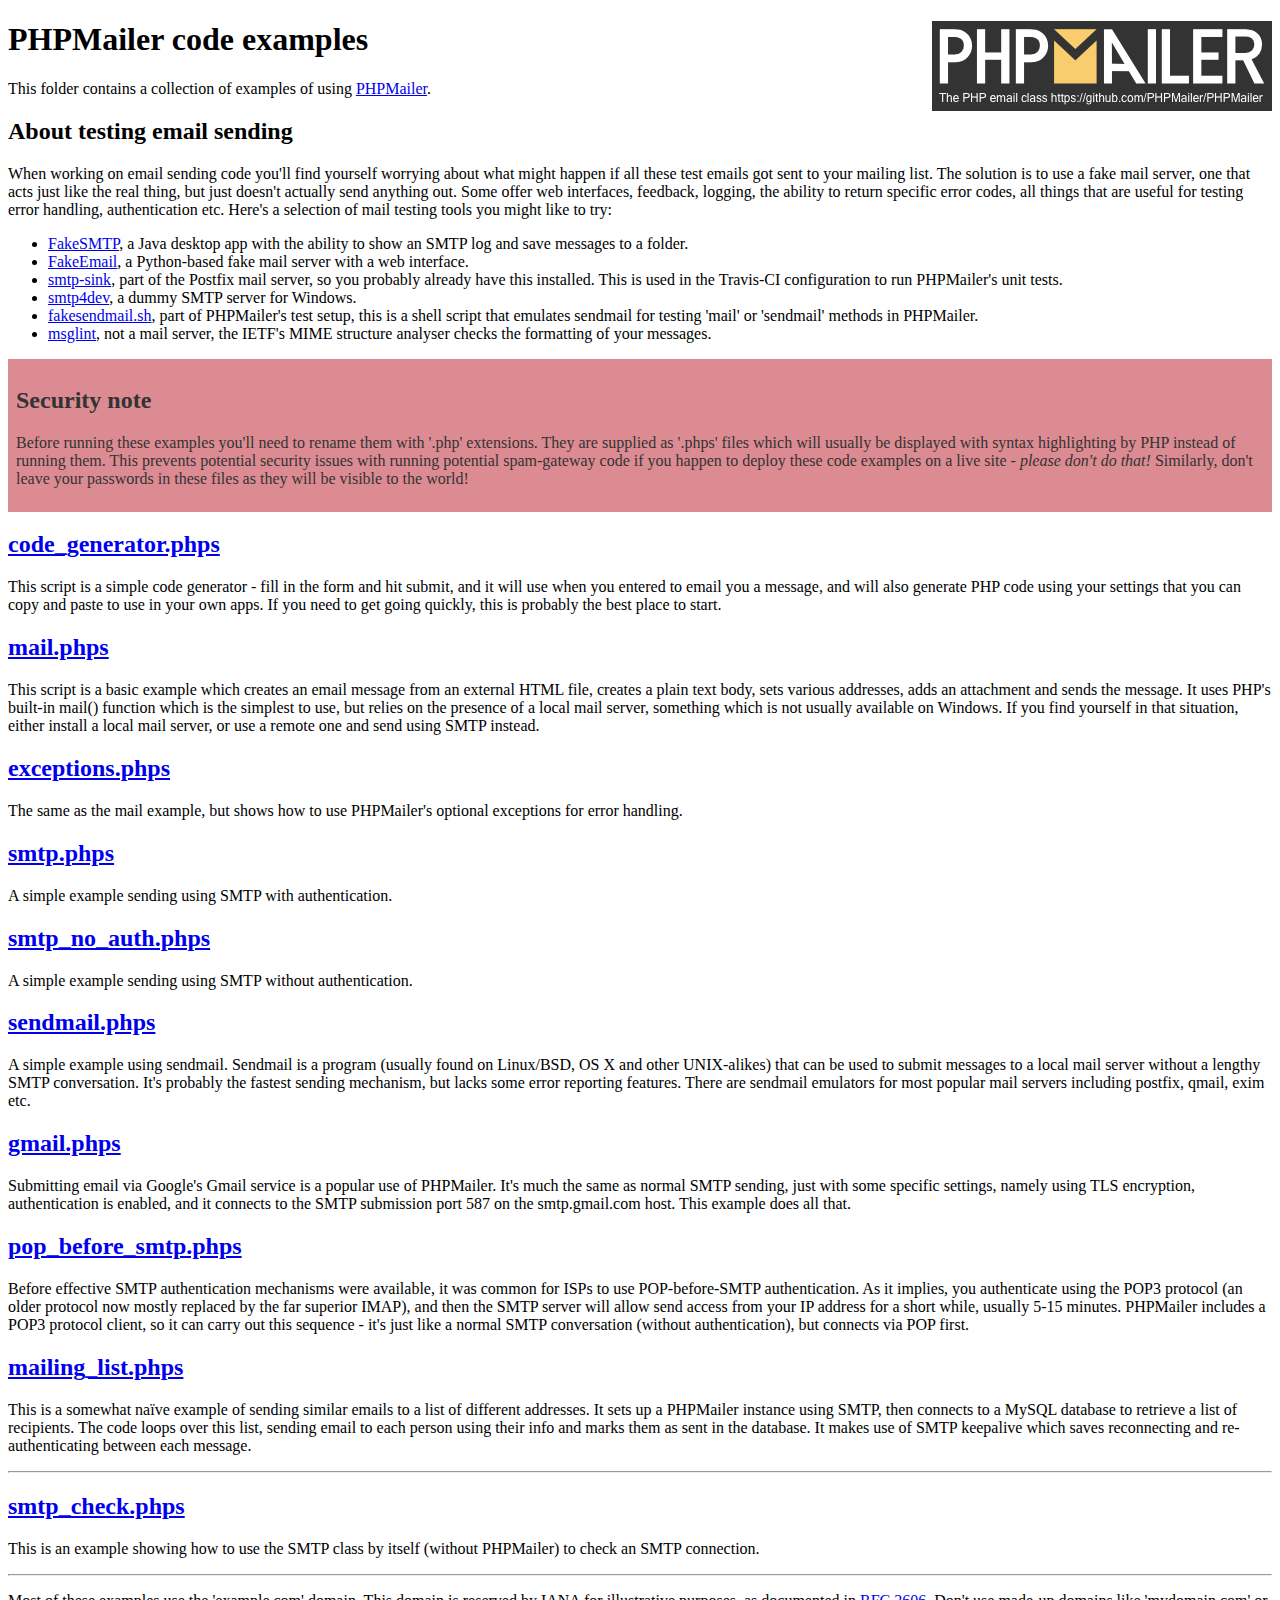
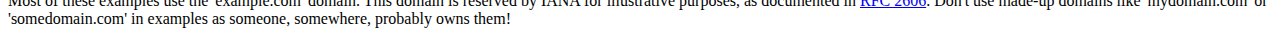
<file: justice18/justice/PHPMailer/examples/index.html>
<!DOCTYPE html>
<html>
<head>
	<meta charset="UTF-8">
	<title>PHPMailer Examples</title>
</head>
<body>
<h1>PHPMailer code examples<a href="https://github.com/PHPMailer/PHPMailer"><img src="images/phpmailer.png" style="float:right; border:0;" alt="PHPMailer logo"></a></h1>
<p>This folder contains a collection of examples of using <a href="https://github.com/PHPMailer/PHPMailer">PHPMailer</a>.</p>
<h2>About testing email sending</h2>
<p>When working on email sending code you'll find yourself worrying about what might happen if all these test emails got sent to your mailing list. The solution is to use a fake mail server, one that acts just like the real thing, but just doesn't actually send anything out. Some offer web interfaces, feedback, logging, the ability to return specific error codes, all things that are useful for testing error handling, authentication etc. Here's a selection of mail testing tools you might like to try:</p>
<ul>
  <li><a href="https://github.com/Nilhcem/FakeSMTP">FakeSMTP</a>, a Java desktop app with the ability to show an SMTP log and save messages to a folder. </li>
  <li><a href="https://github.com/isotoma/FakeEmail">FakeEmail</a>, a Python-based fake mail server with a web interface.</li>
  <li><a href="http://www.postfix.org/smtp-sink.1.html">smtp-sink</a>, part of the Postfix mail server, so you probably already have this installed. This is used in the Travis-CI configuration to run PHPMailer's unit tests.</li>
  <li><a href="http://smtp4dev.codeplex.com">smtp4dev</a>, a dummy SMTP server for Windows.</li>
  <li><a href="https://github.com/PHPMailer/PHPMailer/blob/master/test/fakesendmail.sh">fakesendmail.sh</a>, part of PHPMailer's test setup, this is a shell script that emulates sendmail for testing 'mail' or 'sendmail' methods in PHPMailer.</li>
  <li><a href="http://tools.ietf.org/tools/msglint/">msglint</a>, not a mail server, the IETF's MIME structure analyser checks the formatting of your messages.</li>
</ul>
<div style="padding: 8px; color: #333333; background-color: #dc8b92">
<h2>Security note</h2>
<p>Before running these examples you'll need to rename them with '.php' extensions. They are supplied as '.phps' files which will usually be displayed with syntax highlighting by PHP instead of running them. This prevents potential security issues with running potential spam-gateway code if you happen to deploy these code examples on a live site - <em>please don't do that!</em> Similarly, don't leave your passwords in these files as they will be visible to the world!</p>
</div>
<h2><a href="code_generator.phps">code_generator.phps</a></h2>
<p>This script is a simple code generator - fill in the form and hit submit, and it will use when you entered to email you a message, and will also generate PHP code using your settings that you can copy and paste to use in your own apps. If you need to get going quickly, this is probably the best place to start.</p>
<h2><a href="mail.phps">mail.phps</a></h2>
<p>This script is a basic example which creates an email message from an external HTML file, creates a plain text body, sets various addresses, adds an attachment and sends the message. It uses PHP's built-in mail() function which is the simplest to use, but relies on the presence of a local mail server, something which is not usually available on Windows. If you find yourself in that situation, either install a local mail server, or use a remote one and send using SMTP instead.</p>
<h2><a href="exceptions.phps">exceptions.phps</a></h2>
<p>The same as the mail example, but shows how to use PHPMailer's optional exceptions for error handling.</p>
<h2><a href="smtp.phps">smtp.phps</a></h2>
<p>A simple example sending using SMTP with authentication.</p>
<h2><a href="smtp_no_auth.phps">smtp_no_auth.phps</a></h2>
<p>A simple example sending using SMTP without authentication.</p>
<h2><a href="sendmail.phps">sendmail.phps</a></h2>
<p>A simple example using sendmail. Sendmail is a program (usually found on Linux/BSD, OS X and other UNIX-alikes) that can be used to submit messages to a local mail server without a lengthy SMTP conversation. It's probably the fastest sending mechanism, but lacks some error reporting features. There are sendmail emulators for most popular mail servers including postfix, qmail, exim etc.</p>
<h2><a href="gmail.phps">gmail.phps</a></h2>
<p>Submitting email via Google's Gmail service is a popular use of PHPMailer. It's much the same as normal SMTP sending, just with some specific settings, namely using TLS encryption, authentication is enabled, and it connects to the SMTP submission port 587 on the smtp.gmail.com host. This example does all that.</p>
<h2><a href="pop_before_smtp.phps">pop_before_smtp.phps</a></h2>
<p>Before effective SMTP authentication mechanisms were available, it was common for ISPs to use POP-before-SMTP authentication. As it implies, you authenticate using the POP3 protocol (an older protocol now mostly replaced by the far superior IMAP), and then the SMTP server will allow send access from your IP address for a short while, usually 5-15 minutes. PHPMailer includes a POP3 protocol client, so it can carry out this sequence - it's just like a normal SMTP conversation (without authentication), but connects via POP first.</p>
<h2><a href="mailing_list.phps">mailing_list.phps</a></h2>
<p>This is a somewhat naïve example of sending similar emails to a list of different addresses. It sets up a PHPMailer instance using SMTP, then connects to a MySQL database to retrieve a list of recipients. The code loops over this list, sending email to each person using their info and marks them as sent in the database. It makes use of SMTP keepalive which saves reconnecting and re-authenticating between each message.</p>
<hr>
<h2><a href="smtp_check.phps">smtp_check.phps</a></h2>
<p>This is an example showing how to use the SMTP class by itself (without PHPMailer) to check an SMTP connection.</p>
<hr>
<p>Most of these examples use the 'example.com' domain. This domain is reserved by IANA for illustrative purposes, as documented in <a href="http://tools.ietf.org/html/rfc2606">RFC 2606</a>. Don't use made-up domains like 'mydomain.com' or 'somedomain.com' in examples as someone, somewhere, probably owns them!</p>
</body>
</html>
</file>
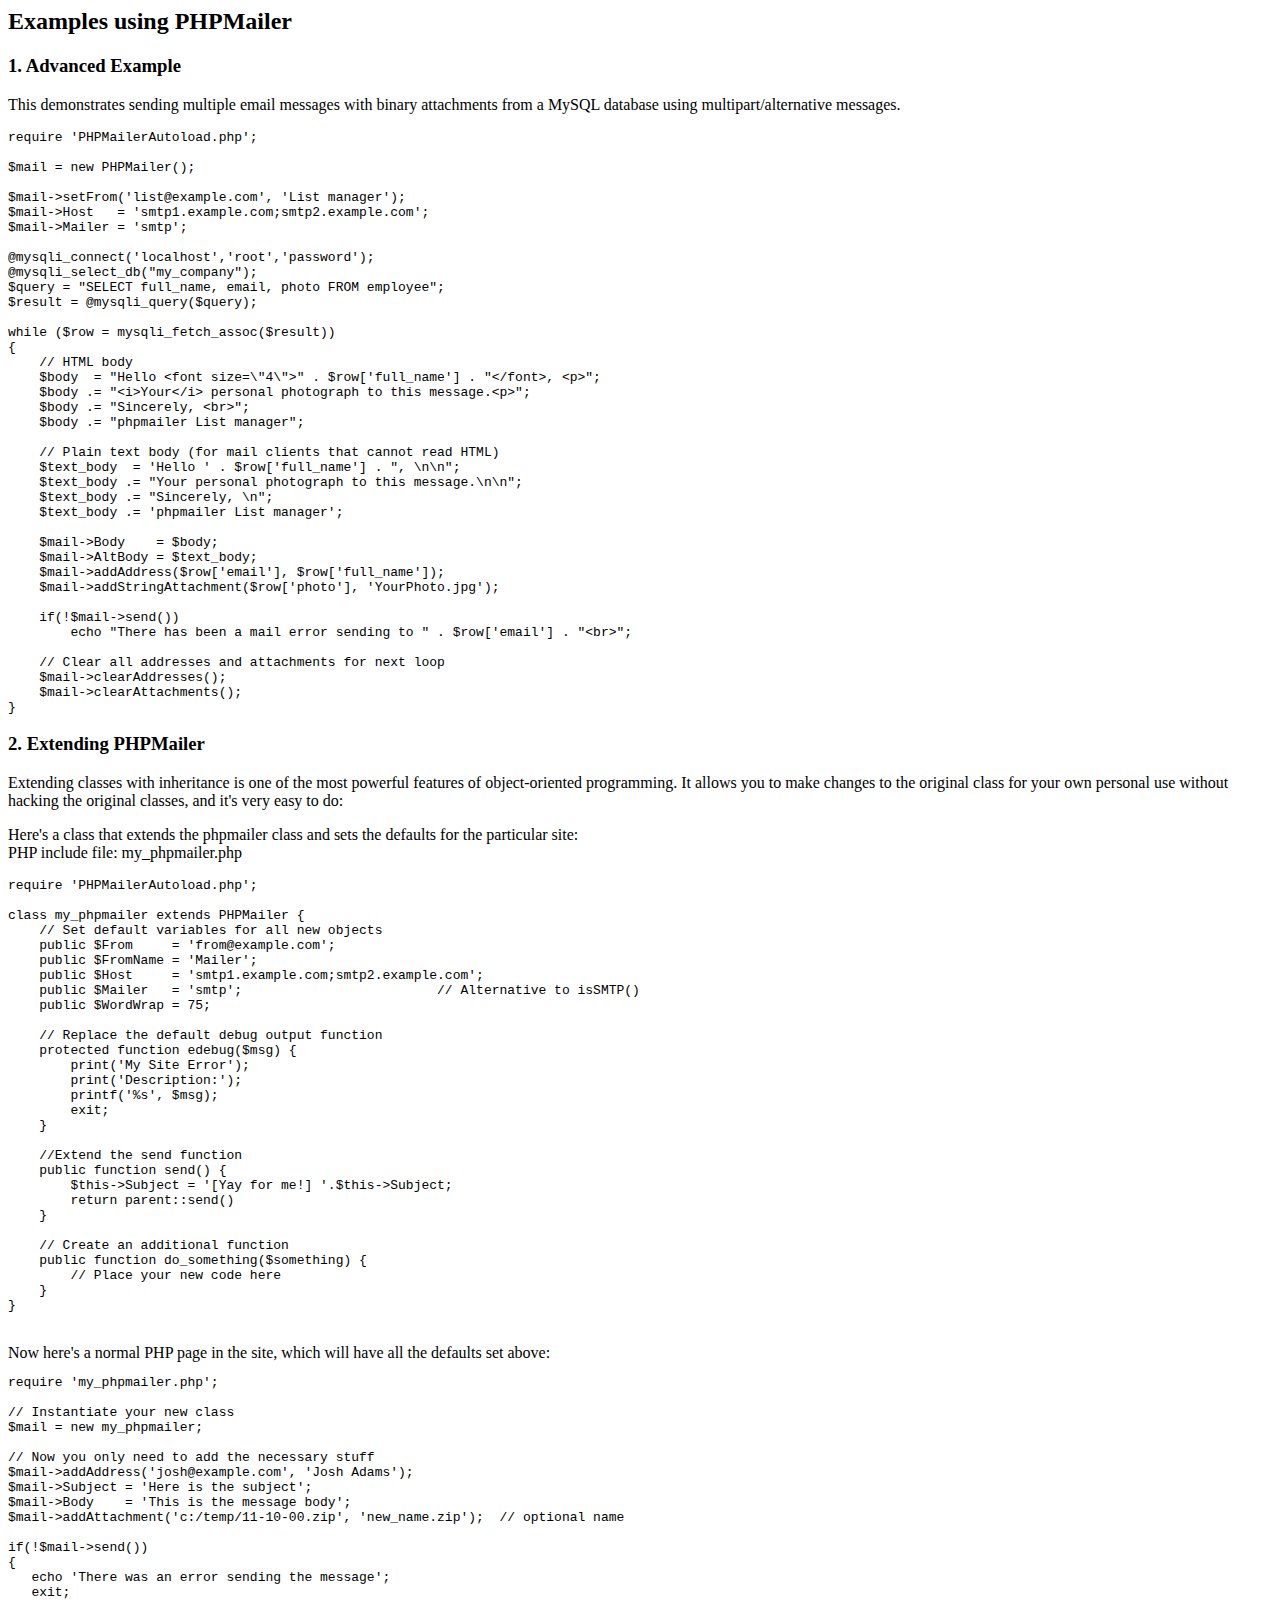
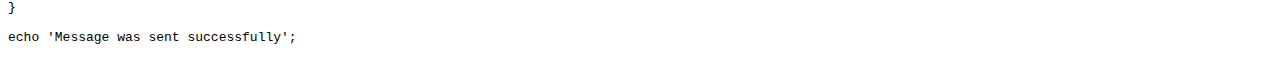
<file: justice18/justice/PHPMailer/docs/extending.html>
<html>
<head>
<title>Examples using phpmailer</title>
</head>

<body>

<h2>Examples using PHPMailer</h2>

<h3>1. Advanced Example</h3>
<p>

This demonstrates sending multiple email messages with binary attachments
from a MySQL database using multipart/alternative messages.<p>

<pre>
require 'PHPMailerAutoload.php';

$mail = new PHPMailer();

$mail->setFrom('list@example.com', 'List manager');
$mail->Host   = 'smtp1.example.com;smtp2.example.com';
$mail->Mailer = 'smtp';

@mysqli_connect('localhost','root','password');
@mysqli_select_db("my_company");
$query = "SELECT full_name, email, photo FROM employee";
$result = @mysqli_query($query);

while ($row = mysqli_fetch_assoc($result))
{
    // HTML body
    $body  = "Hello &lt;font size=\"4\"&gt;" . $row['full_name'] . "&lt;/font&gt;, &lt;p&gt;";
    $body .= "&lt;i&gt;Your&lt;/i&gt; personal photograph to this message.&lt;p&gt;";
    $body .= "Sincerely, &lt;br&gt;";
    $body .= "phpmailer List manager";

    // Plain text body (for mail clients that cannot read HTML)
    $text_body  = 'Hello ' . $row['full_name'] . ", \n\n";
    $text_body .= "Your personal photograph to this message.\n\n";
    $text_body .= "Sincerely, \n";
    $text_body .= 'phpmailer List manager';

    $mail->Body    = $body;
    $mail->AltBody = $text_body;
    $mail->addAddress($row['email'], $row['full_name']);
    $mail->addStringAttachment($row['photo'], 'YourPhoto.jpg');

    if(!$mail->send())
        echo "There has been a mail error sending to " . $row['email'] . "&lt;br&gt;";

    // Clear all addresses and attachments for next loop
    $mail->clearAddresses();
    $mail->clearAttachments();
}
</pre>
<p>

<h3>2. Extending PHPMailer</h3>
<p>

Extending classes with inheritance is one of the most
powerful features of object-oriented programming. It allows you to make changes to the
original class for your own personal use without hacking the original
classes, and it's very easy to do:

<p>
Here's a class that extends the phpmailer class and sets the defaults
for the particular site:<br>
PHP include file: my_phpmailer.php
<p>

<pre>
require 'PHPMailerAutoload.php';

class my_phpmailer extends PHPMailer {
    // Set default variables for all new objects
    public $From     = 'from@example.com';
    public $FromName = 'Mailer';
    public $Host     = 'smtp1.example.com;smtp2.example.com';
    public $Mailer   = 'smtp';                         // Alternative to isSMTP()
    public $WordWrap = 75;

    // Replace the default debug output function
    protected function edebug($msg) {
        print('My Site Error');
        print('Description:');
        printf('%s', $msg);
        exit;
    }

    //Extend the send function
    public function send() {
        $this->Subject = '[Yay for me!] '.$this->Subject;
        return parent::send()
    }

    // Create an additional function
    public function do_something($something) {
        // Place your new code here
    }
}
</pre>
<br>
Now here's a normal PHP page in the site, which will have all the defaults set above:<br>

<pre>
require 'my_phpmailer.php';

// Instantiate your new class
$mail = new my_phpmailer;

// Now you only need to add the necessary stuff
$mail->addAddress('josh@example.com', 'Josh Adams');
$mail->Subject = 'Here is the subject';
$mail->Body    = 'This is the message body';
$mail->addAttachment('c:/temp/11-10-00.zip', 'new_name.zip');  // optional name

if(!$mail->send())
{
   echo 'There was an error sending the message';
   exit;
}

echo 'Message was sent successfully';
</pre>
</body>
</html>
</file>
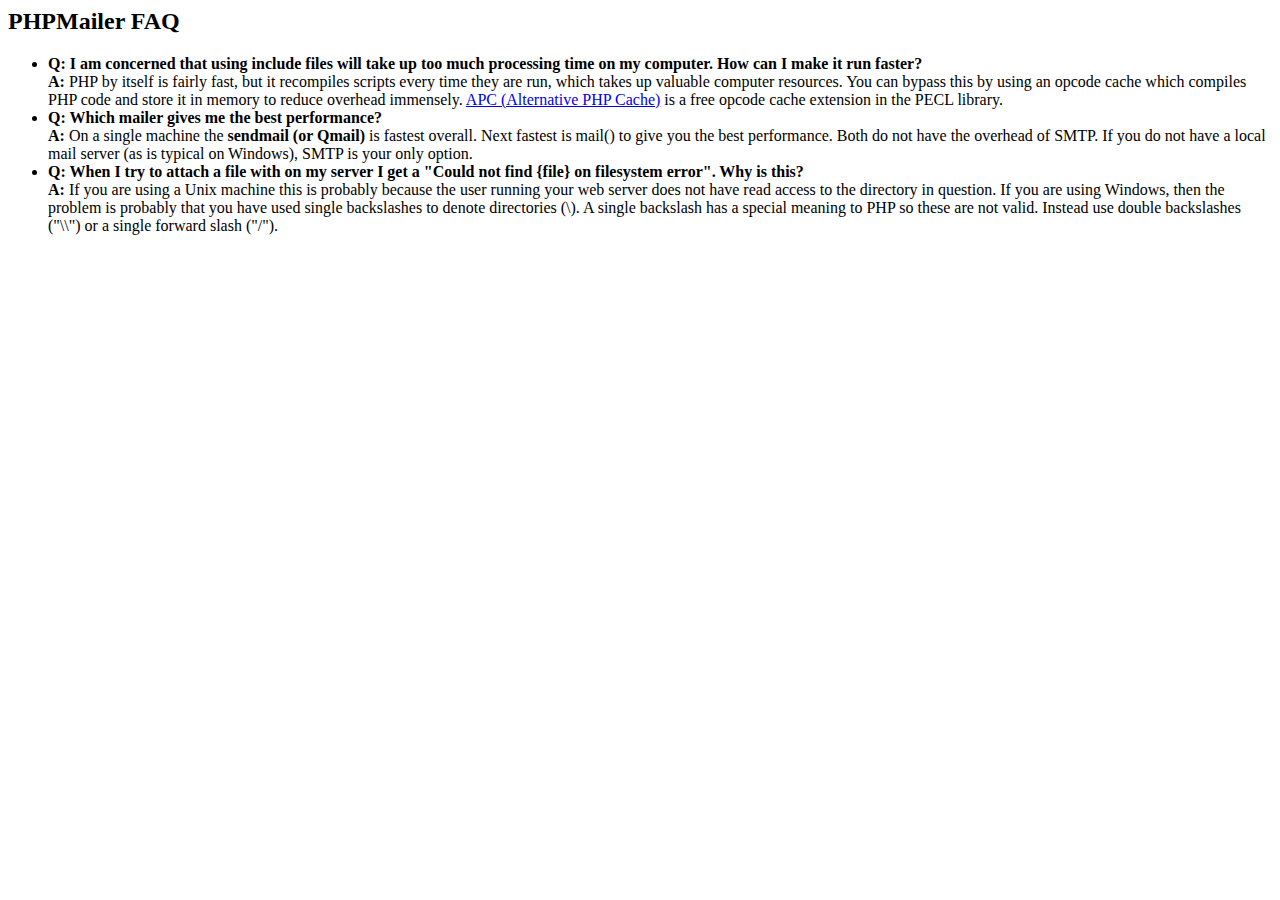
<file: justice18/justice/PHPMailer/docs/faq.html>
﻿<html>
<head>
<title>PHPMailer FAQ</title>
</head>
<body>
<h2>PHPMailer FAQ</h2>
<ul>
    <li><strong>Q: I am concerned that using include files will take up too much
    processing time on my computer. How can I make it run faster?</strong><br>
    <strong>A:</strong> PHP by itself is fairly fast, but it recompiles scripts every time they are run, which takes up valuable
    computer resources. You can bypass this by using an opcode cache which compiles
    PHP code and store it in memory to reduce overhead immensely. <a href="http://www.php.net/apc/">APC
    (Alternative PHP Cache)</a> is a free opcode cache extension in the PECL library.</li>
    <li><strong>Q: Which mailer gives me the best performance?</strong><br>
    <strong>A:</strong> On a single machine the <strong>sendmail (or Qmail)</strong> is fastest overall.
    Next fastest is mail() to give you the best performance. Both do not have the overhead of SMTP.
    If you do not have a local mail server (as is typical on Windows), SMTP is your only option.</li>
    <li><strong>Q: When I try to attach a file with on my server I get a
    "Could not find {file} on filesystem error". Why is this?</strong><br>
    <strong>A:</strong> If you are using a Unix machine this is probably because the user
    running your web server does not have read access to the directory in question. If you are using Windows,
    then the problem is probably that you have used single backslashes to denote directories (\).
    A single backslash has a special meaning to PHP so these are not
    valid. Instead use double backslashes ("\\") or a single forward
    slash ("/").</li>
</ul>
</body>
</html>
</file>
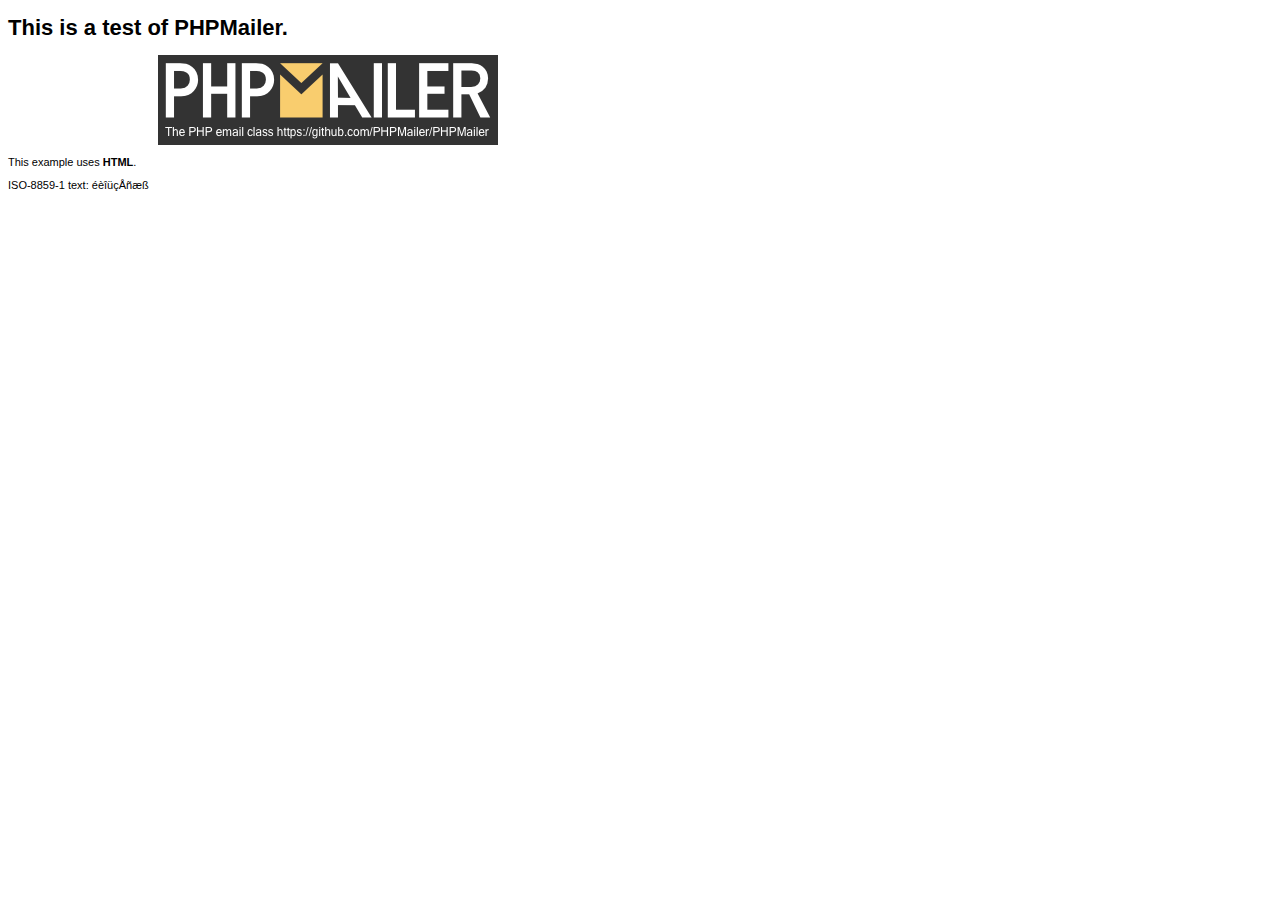
<file: justice18/justice/PHPMailer/examples/contents.html>
<!DOCTYPE HTML PUBLIC "-//W3C//DTD HTML 4.01 Transitional//EN" "http://www.w3.org/TR/html4/loose.dtd">
<html>
<head>
  <meta http-equiv="Content-Type" content="text/html; charset=iso-8859-1">
  <title>PHPMailer Test</title>
</head>
<body>
<div style="width: 640px; font-family: Arial, Helvetica, sans-serif; font-size: 11px;">
  <h1>This is a test of PHPMailer.</h1>
  <div align="center">
    <a href="https://github.com/PHPMailer/PHPMailer/"><img src="images/phpmailer.png" height="90" width="340" alt="PHPMailer rocks"></a>
  </div>
  <p>This example uses <strong>HTML</strong>.</p>
  <p>ISO-8859-1 text: ���������</p>
</div>
</body>
</html>
</file>
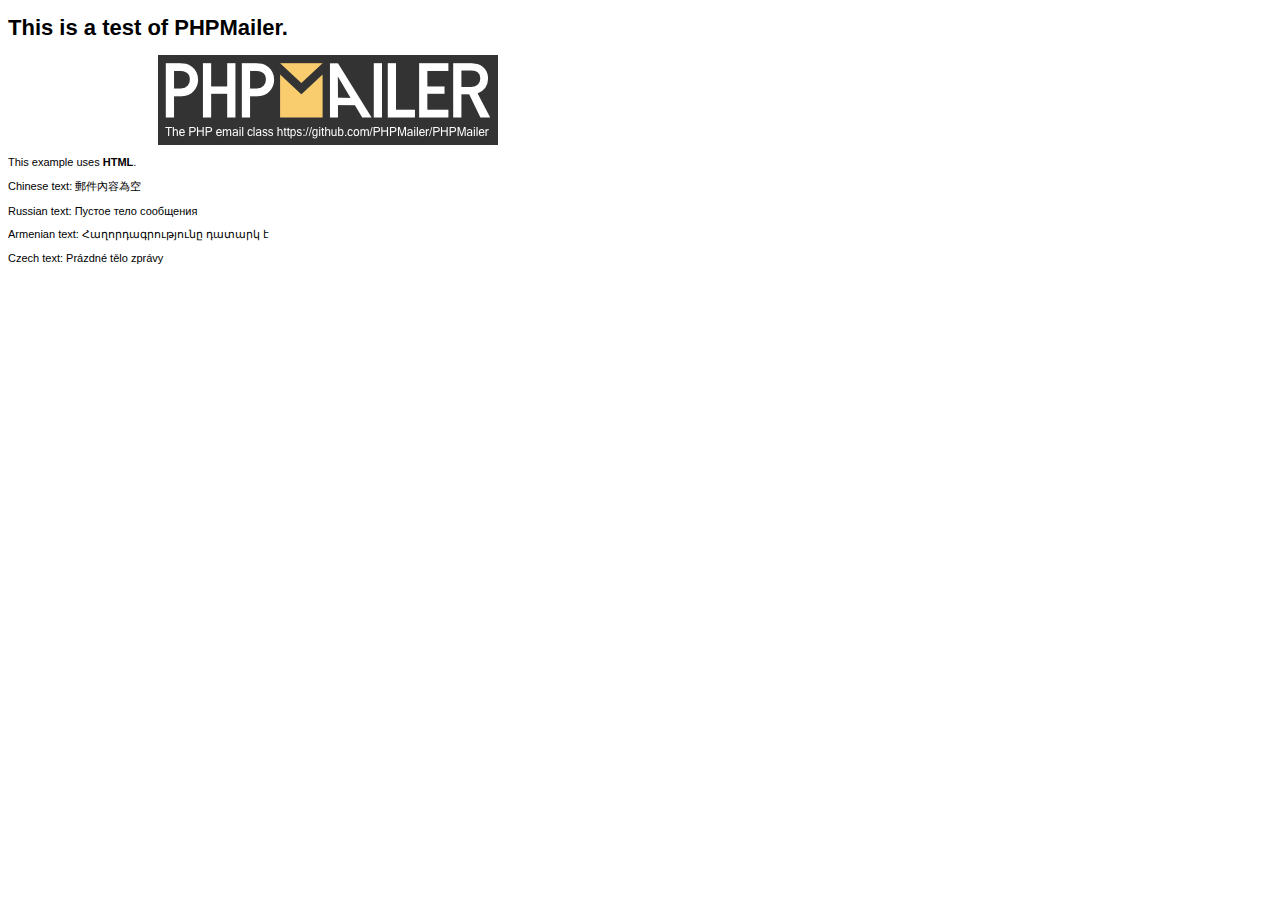
<file: justice18/justice/PHPMailer/examples/contentsutf8.html>
<!DOCTYPE HTML PUBLIC "-//W3C//DTD HTML 4.01 Transitional//EN" "http://www.w3.org/TR/html4/loose.dtd">
<html>
<head>
  <meta http-equiv="Content-Type" content="text/html; charset=utf-8">
  <title>PHPMailer Test</title>
</head>
<body>
<div style="width: 640px; font-family: Arial, Helvetica, sans-serif; font-size: 11px;">
  <h1>This is a test of PHPMailer.</h1>
  <div align="center">
    <a href="https://github.com/PHPMailer/PHPMailer/"><img src="images/phpmailer.png" height="90" width="340" alt="PHPMailer rocks"></a>
  </div>
  <p>This example uses <strong>HTML</strong>.</p>
  <p>Chinese text: 郵件內容為空</p>
  <p>Russian text: Пустое тело сообщения</p>
  <p>Armenian text: Հաղորդագրությունը դատարկ է</p>
  <p>Czech text: Prázdné tělo zprávy</p>
</div>
</body>
</html>
</file>
